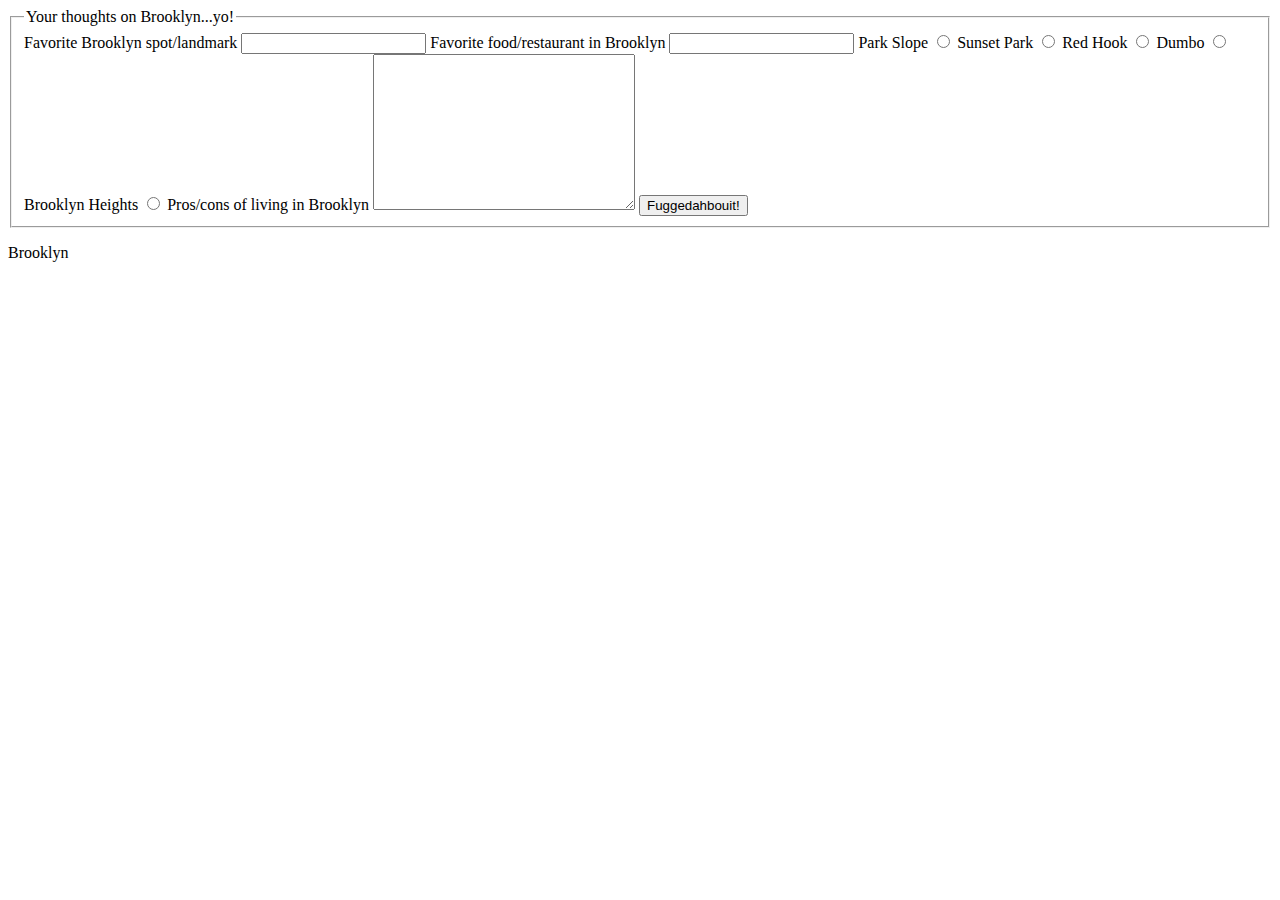
<file: form.html>
<!DOCTYPE html>
<html lang="en">
<head>
    <meta charset="UTF-8">
    <meta http-equiv="X-UA-Compatible" content="IE=edge">
    <meta name="viewport" content="width=device-width, initial-scale=1.0">
    <title>Thoughts on Brooklyn</title>
</head>
<body>

    <div>
        <form action="post">
            <fieldset>
                <legend>Your thoughts on Brooklyn...yo!</legend>

                <label for="landmark">Favorite Brooklyn spot/landmark</label>
                <input type="text" name="landmark" id="landmark">

                <label for="food">Favorite food/restaurant in Brooklyn</label>
                <input type="text" name="food" id="food">

                <label for="neighborhood-1">Park Slope</label>
                <input type="radio" name="hoods" id="neighborhood-1">

                <label for="neighborhood-2">Sunset Park</label>
                <input type="radio" name="hoods" id="neighborhood-2">

                <label for="neighborhood-3">Red Hook</label>
                <input type="radio" name="hoods" id="neighborhood-3">

                <label for="neighborhood-4">Dumbo</label>
                <input type="radio" name="hoods" id="neighborhood-4">

                <label for="neighborhood-5">Brooklyn Heights</label>
                <input type="radio" name="hoods" id="neighborhood-5">

                <label for="thoughts">Pros/cons of living in Brooklyn</label>
                <textarea name="thoughts" id="thoughts" cols="30" rows="10"></textarea>

                <button type="submit">Fuggedahbouit!</button>
            </fieldset>
        </form>
    </div>

    <p>Brooklyn</p>

</body>
</html>
</file>
